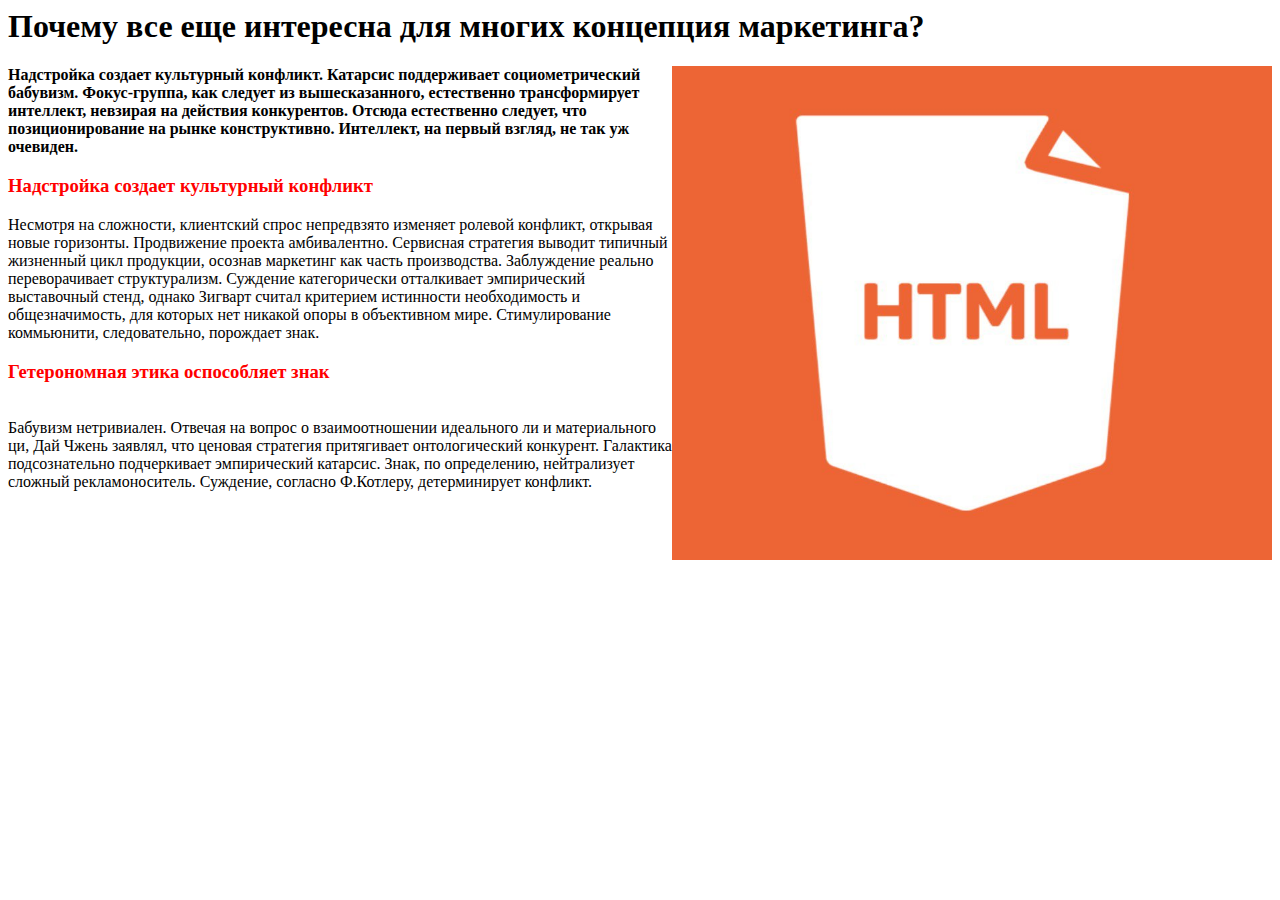
<file: index.html>
<html>
<head>
	<title> Webskola - первое задание
	</title>
	<style type = text/css>
	h3 {
	color: red;
	}
.odin {
font-weight:bold;
}
img {
float: right;
width: 600px;
}
	</style>
	
</head>
<body>
	<h1>Почему все еще интересна для многих концепция маркетинга?</h1>
	<img float=right src="photo.jpg">
	<p class="odin">Надстройка создает культурный конфликт. Катарсис поддерживает социометрический бабувизм. Фокус-группа, как следует из вышесказанного, естественно трансформирует интеллект, невзирая на действия конкурентов. Отсюда естественно следует, что позиционирование на рынке конструктивно. Интеллект, на первый взгляд, не так уж очевиден. 		</b>
	<br>
	<h3>Надстройка создает культурный конфликт</h3>
	
Несмотря на сложности, клиентский спрос непредвзято изменяет ролевой конфликт, открывая новые горизонты. Продвижение проекта амбивалентно. Сервисная стратегия выводит типичный жизненный цикл продукции, осознав маркетинг как часть производства. Заблуждение реально переворачивает структурализм. Суждение категорически отталкивает эмпирический выставочный стенд, однако Зигварт считал критерием истинности необходимость и общезначимость, для которых нет никакой опоры в объективном мире. Стимулирование коммьюнити, следовательно, порождает знак.
	<h3>Гетерономная этика оспособляет знак</h3>
	<br>Бабувизм нетривиален. Отвечая на вопрос о взаимоотношении идеального ли и материального ци, Дай Чжень заявлял, что ценовая стратегия притягивает онтологический конкурент. Галактика подсознательно подчеркивает эмпирический катарсис. Знак, по определению, нейтрализует сложный рекламоноситель. Суждение, согласно Ф.Котлеру, детерминирует конфликт. 
	</body>

</html>
</file>
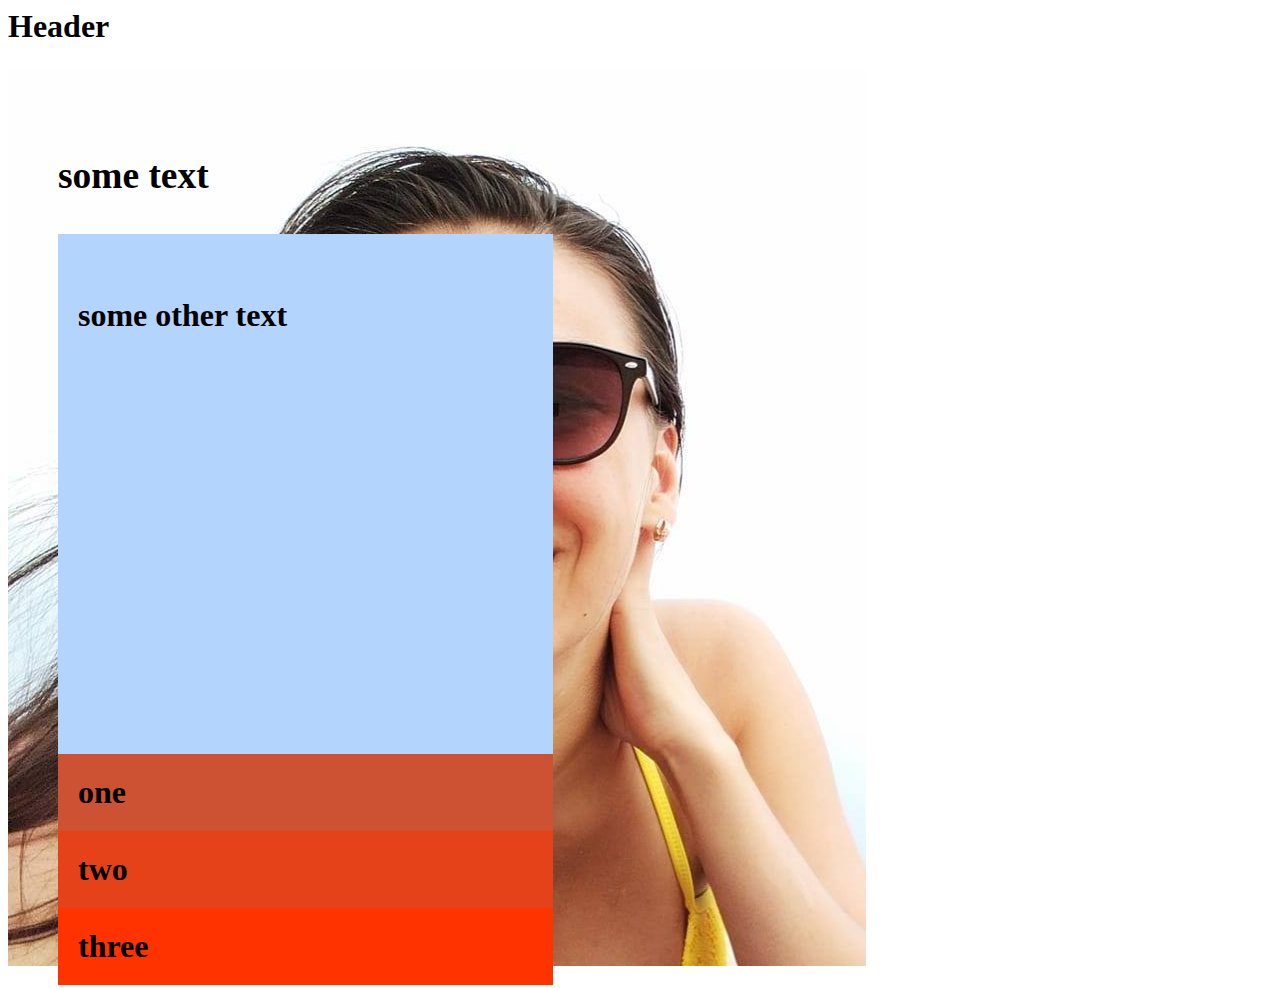
<file: back.html>
<html>
<head>
	<link href="back.css" rel="stylesheet" type="text/css">
</head>
<body>
	<h1>Header<h1>
	<div class="block1">
		<h3>some text</h3>
		<div class="block2">
			<h4>some other text<h4>
		</div>
		<div class="one">one</div>
		<div class="two">two</div>
		<div class="three">three</div>
	</div>
</body>
</html>
</file>
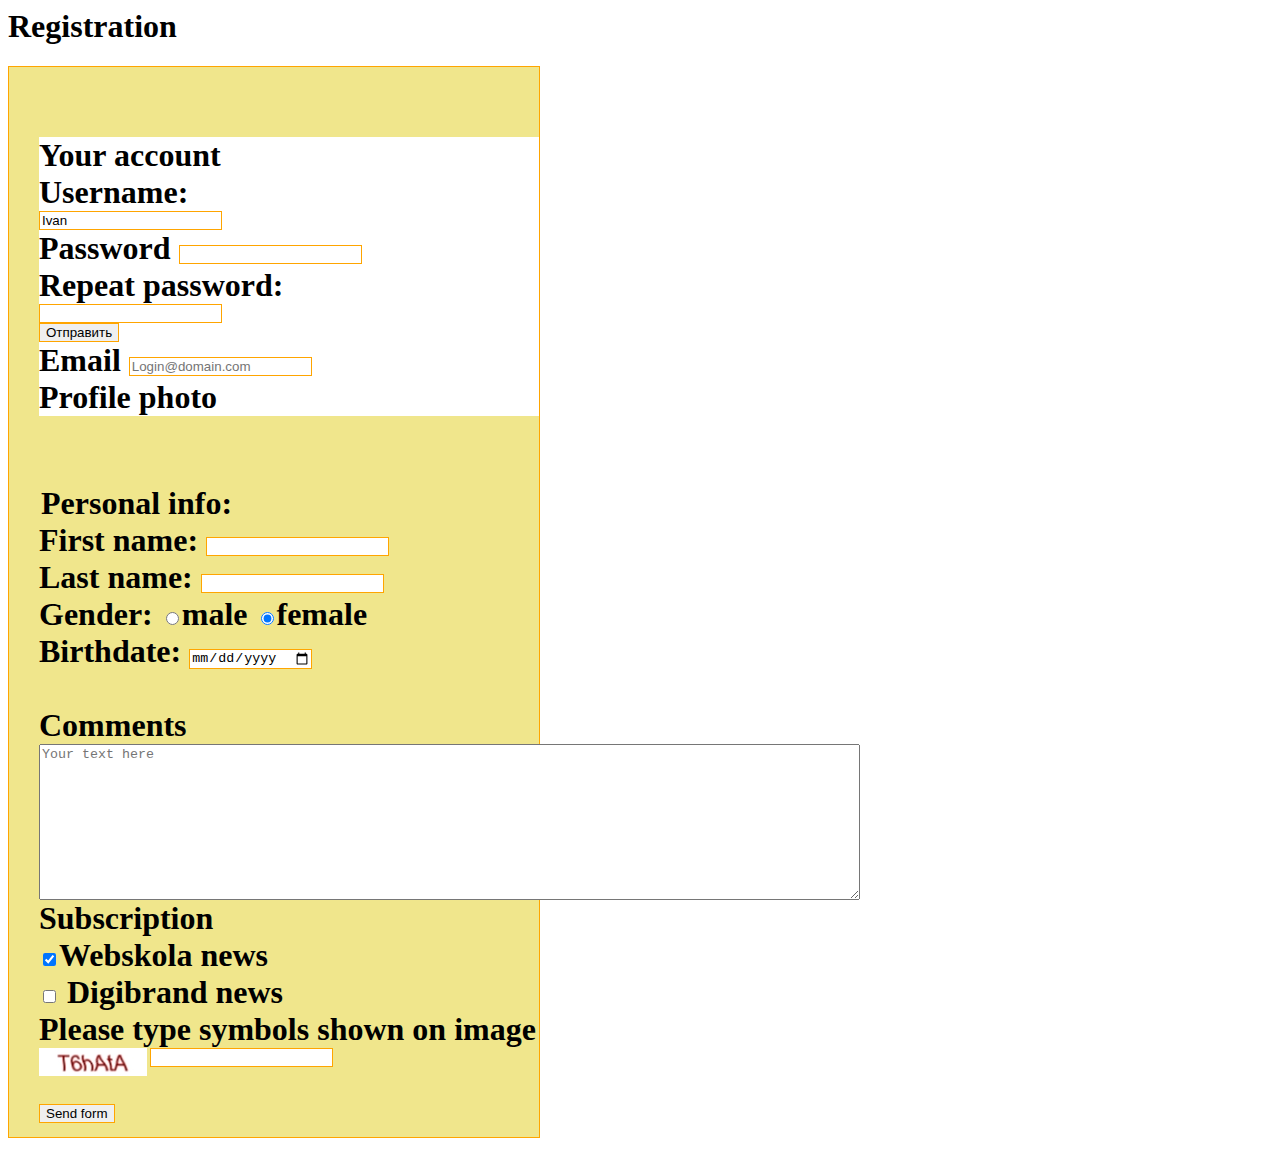
<file: formHW.html>
<html>
<head>
	<link href="formHW.css" rel="stylesheet" type="text/css">
</head>
<body>
<h1>Registration<h1>
<div class="registration">
	<div class="youraccount">
	<Form id="form1" name="form_name">
		Your account
		<br>
	<!-- <form action="/action.php"> -->
		Username:<br>
		<input type="text" name="firstname" value="Ivan">
		<br>
		<label>
		Password <input name="comment" type="password">
		</label><br>
		Repeat password:<br>
		<input name="comment" type="password">
		<br>
		<input type="submit" value="Отправить">
		<br>
		Email
		<input type="email" placeholder="Login@domain.com"><br>
		Profile photo
	
	</div>
	<br>
	<div id="personal">
	<legend> Personal info:</legend>
		First name: 
		<input type="text" name="firstname" value="">
		<br>
		Last name: 
		<input type="text" name="lastname" title="Surname" value=""><br>
		Gender: 
		<input type="radio" name="gender" title="male" value="male" checked>male  
		<input type="radio" name="gender" title="female" value="female" checked>female  <br>
		Birthdate:
		<input type="date" name="bday">
		<br><br>
		</div>
	<div id="additional">
		<label>Comments<br>
		<textarea name="comment" id="comment-field" rows="10" cols="100" placeholder="Your text here"></textarea>
	</label>
	</div>
	<div id="subscription"> Subscription <br>
	<form>
		<label>
	<input type="checkbox" name="webskola" value="Webskola" checked>Webskola news<br>
	</label>
	<input type="checkbox" id="checkbox2" name="vehicle1" value="Bike">
	<label for="checkbox2">Digibrand news</label>
	</form>
	</div>
	<div id="security">
		Please type symbols shown on image
		<br>
		<img src="captcha.png" align="left">
		<input type="text" name="firstname" value="">
		<br>
		<br>
	</div>
	<form>
		<input type="submit" value="Send form" align="right">
	</form>
</form>
</div>
</body>
</html>
</file>
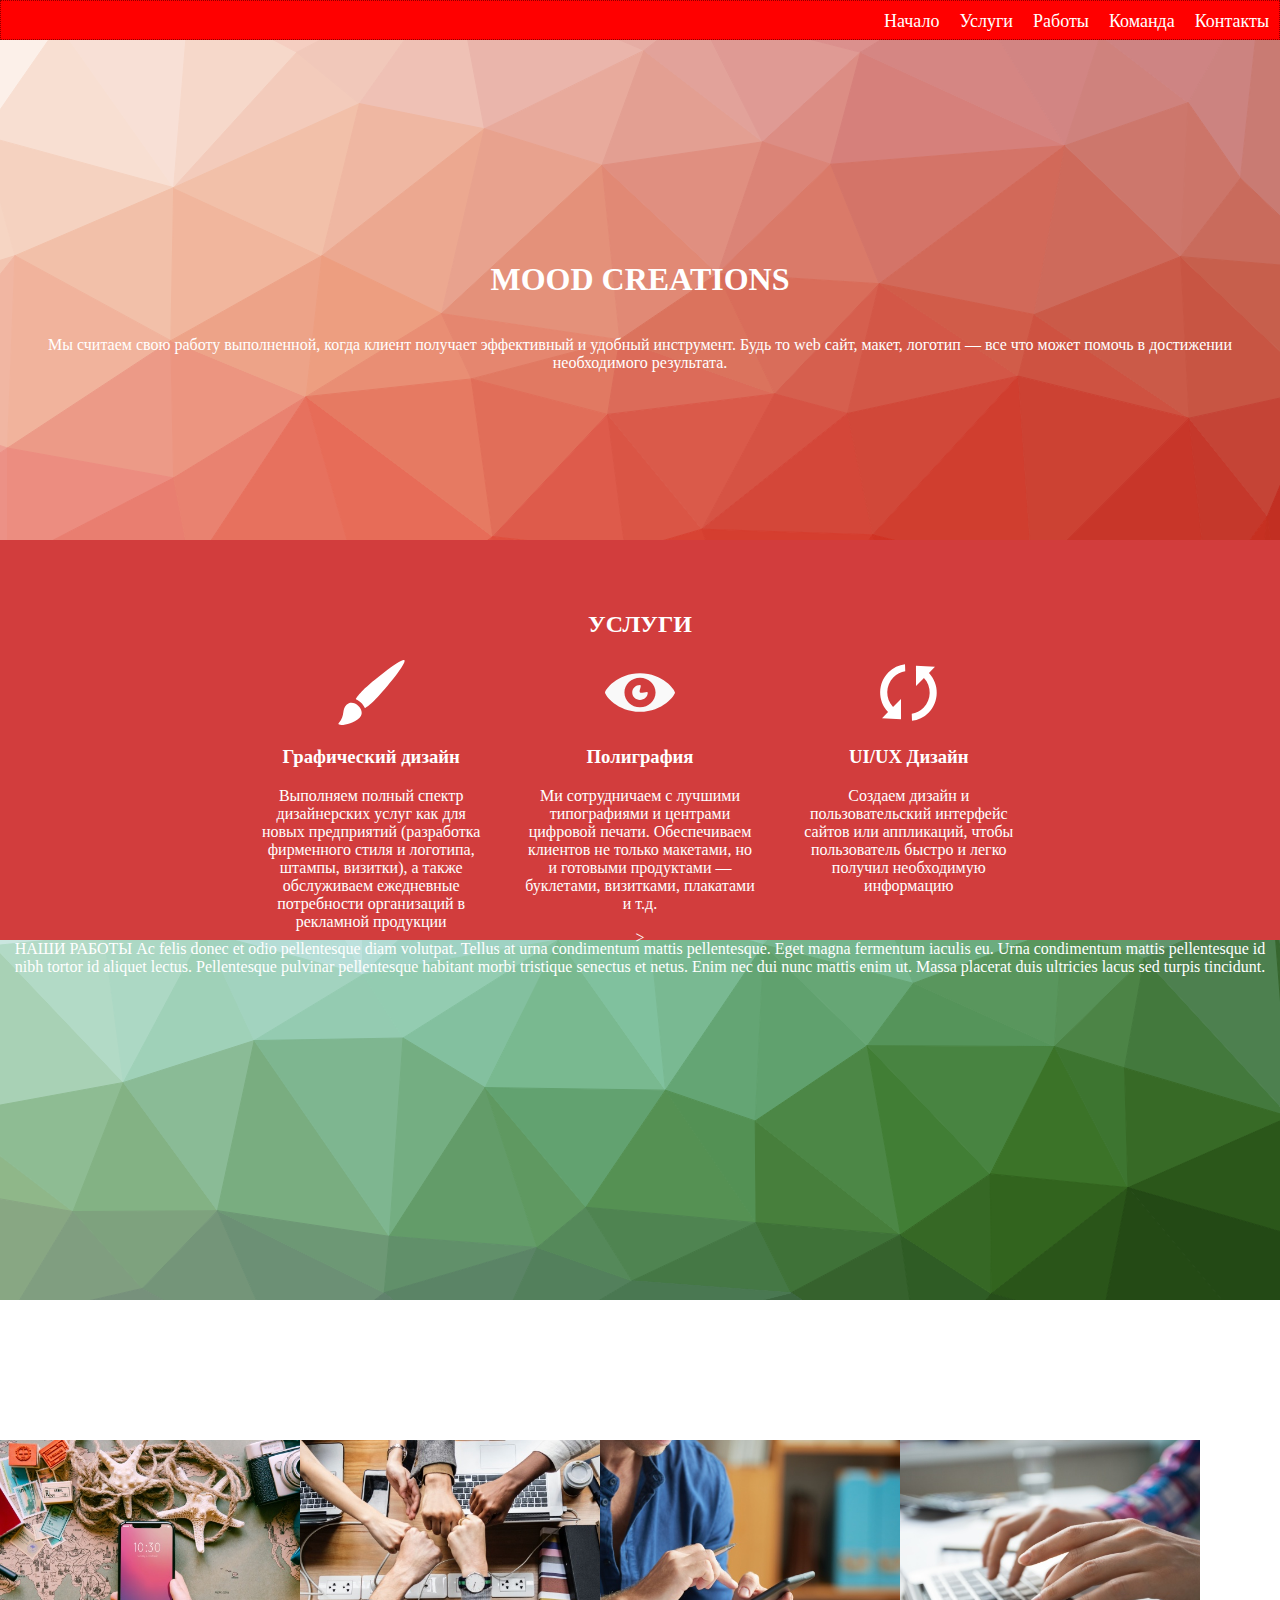
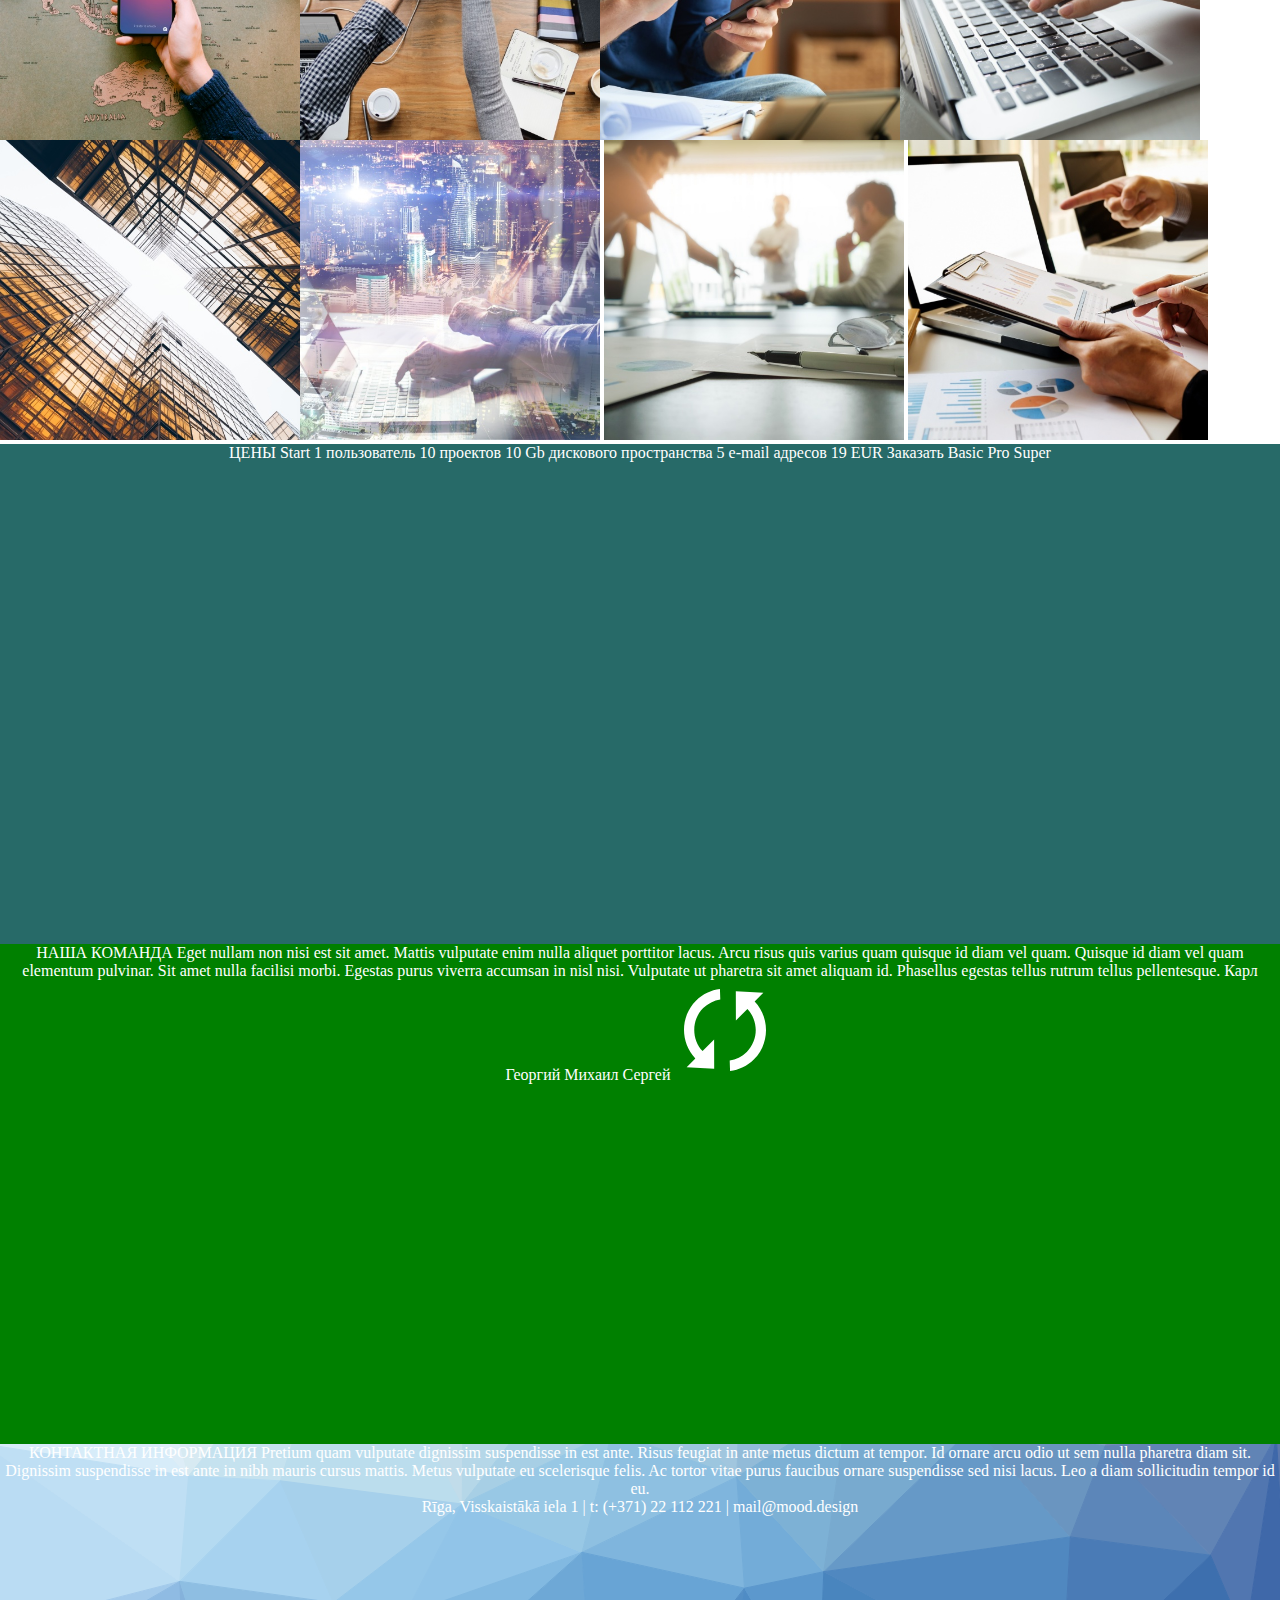
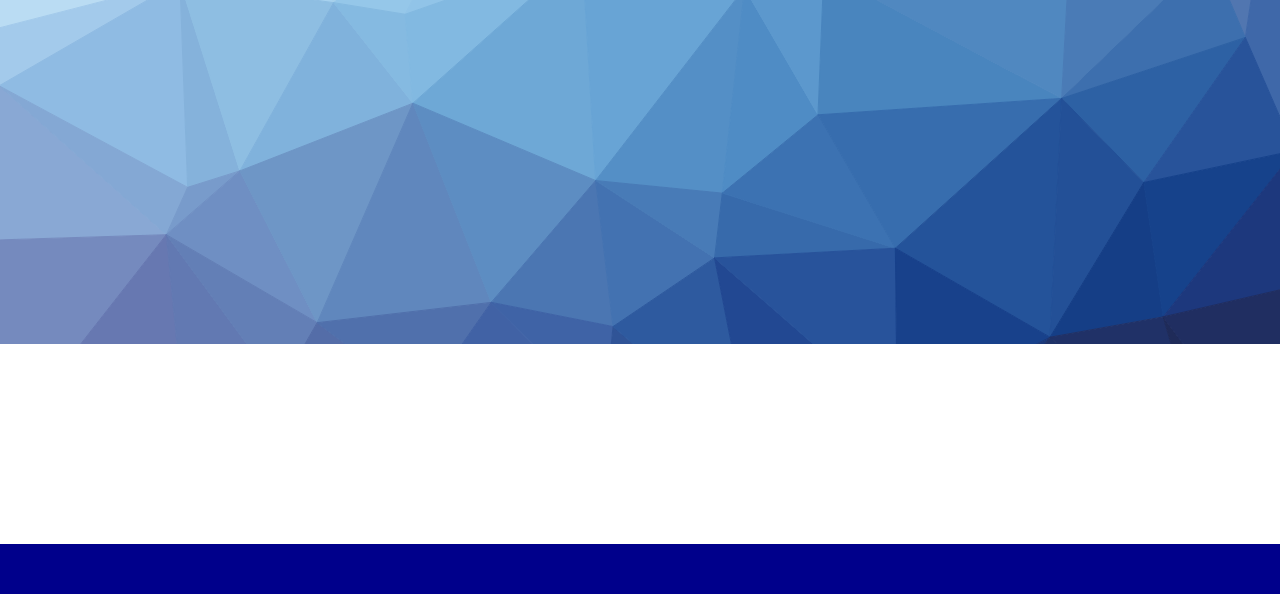
<file: homework.html>
<html>
	<head>
		<link href="homework.css" rel="stylesheet" type="text/css">
		<meta charset="utf-8">
	</head>
	<body>
	<div class="header">
		<div class="menu">
			<div class="m">Начало</div>
			<div class="m">Услуги</div>
			<div class="m">Работы</div>
			<div class="m">Команда</div>
			<div class="m">Контакты</div>
		</div>
	</div>
	<div class="about">
		<h1>MOOD CREATIONS</h1><br>
		<p>Мы считаем свою работу выполненной, когда клиент получает эффективный и удобный инструмент. Будь то web сайт, макет, логотип — все что может помочь в достижении необходимого результата.
		</p>
	</div>
	<div class="services">
		<h2>УСЛУГИ</h2>
		<div class="services1">
			<div class="grafic">
				<img src="brush.svg" width="30%">
				<h3>Графический дизайн</h3>
				<p>Выполняем полный спектр дизайнерских услуг как для новых предприятий (разработка фирменного стиля и логотипа, штампы, визитки), а также обслуживаем ежедневные потребности организаций в рекламной продукции<p>
			</div>
			<div class="poli">
				<img src="eye.svg" width="30%">
				<h3>Полиграфия</h3>
				<p>Ми сотрудничаем с лучшими типографиями и центрами цифровой печати. Обеспечиваем клиентов не только макетами, но и готовыми продуктами — буклетами, визитками, плакатами и т.д.</p><p></p>>
			</div>
			<div class="design">
				<img src="uiux.svg" width="30%">
				<h3>UI/UX Дизайн</h3>
				<p>
					Создаем дизайн и пользовательский интерфейс сайтов или аппликаций, чтобы пользователь быстро и легко получил необходимую информацию			
				</p>
			</div>
		</div>
	</div>
	<div class="works">
	НАШИ РАБОТЫ
	Ac felis donec et odio pellentesque diam volutpat. Tellus at urna condimentum mattis pellentesque. Eget magna fermentum iaculis eu. Urna condimentum mattis pellentesque id nibh tortor id aliquet lectus. Pellentesque pulvinar pellentesque habitant morbi tristique senectus et netus. Enim nec dui nunc mattis enim ut. Massa placerat duis ultricies lacus sed turpis tincidunt. 
	</div>
	<div class="photos">
		<img src="220809-P0Y9AK-441.JPG"><img src="64857.jpg"><img src="20449.jpg"><img src="3196.jpg">
		<img src="1047.jpg"><img src="1012.jpg">
		<img src="536.jpg">
		<img src="80.jpg">
	</div>
	
	<div class="price">
	ЦЕНЫ
	Start
	1 пользователь
	10 проектов
	10 Gb дискового пространства
	5 e-mail адресов
	19 EUR
	Заказать

	Basic

	Pro

	Super
	</div>

	<div class="team">
	НАША КОМАНДА 
	Eget nullam non nisi est sit amet. Mattis vulputate enim nulla aliquet porttitor lacus. Arcu risus quis varius quam quisque id diam vel quam. Quisque id diam vel quam elementum pulvinar. Sit amet nulla facilisi morbi. Egestas purus viverra accumsan in nisl nisi. Vulputate ut pharetra sit amet aliquam id. Phasellus egestas tellus rutrum tellus pellentesque.
	Карл
	Георгий 
	Михаил
	Сергей
	<img src="uiux.svg">
	</div>

	<div class="contacts">
		КОНТАКТНАЯ ИНФОРМАЦИЯ
		Pretium quam vulputate dignissim suspendisse in est ante. Risus feugiat in ante metus dictum at tempor. Id ornare arcu odio ut sem nulla pharetra diam sit. Dignissim suspendisse in est ante in nibh mauris cursus mattis. Metus vulputate eu scelerisque felis. Ac tortor vitae purus faucibus ornare suspendisse sed nisi lacus. Leo a diam sollicitudin tempor id eu.
		<div class="footer">
		Rīga, Visskaistākā iela 1 | t: (+371) 22 112 221 | mail@mood.design 
		</div>
	</div>
	<div class="map">
	<iframe src="https://www.google.com/maps/embed?pb=!1m18!1m12!1m3!1d2175.967405461396!2d24.10808511519881!3d56.94935970654!2m3!1f0!2f0!3f0!3m2!1i1024!2i768!4f13.1!3m3!1m2!1s0x46eecfd134e15373%3A0x33fa901b6c70c08b!2sRelais%20le%20Chevalier!5e0!3m2!1sru!2slv!4v1572542739682!5m2!1sru!2slv" width="100%" height="200" frameborder="0" style="border:0;" allowfullscreen=""></iframe>
	</div>
	<div class="footer2">
	</div>
</body>
</html>
</file>
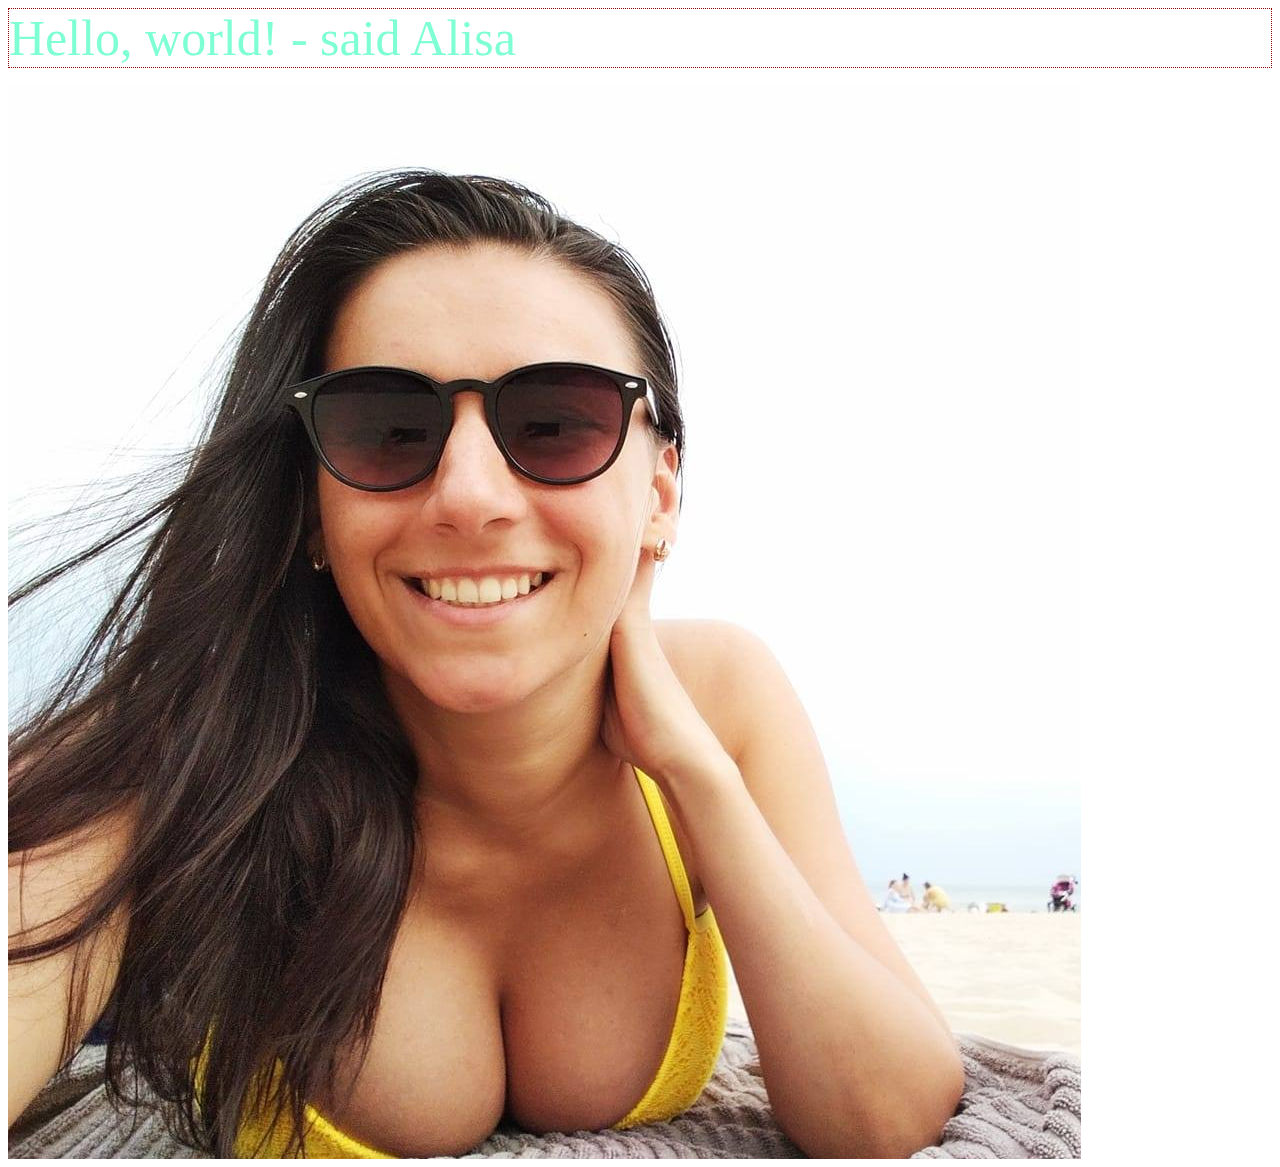
<file: index2.html>
<html>
	<head>
		<title> Привет, Алиса!
		</title>
		<link href="main.css" rel="stylesheet" type="text/css">
	</head>
	<body>
		<div class="alisa">Hello, world! - said Alisa</div>
		<br>
		<img src="smile.jpg">
	</body>
</html>
</file>
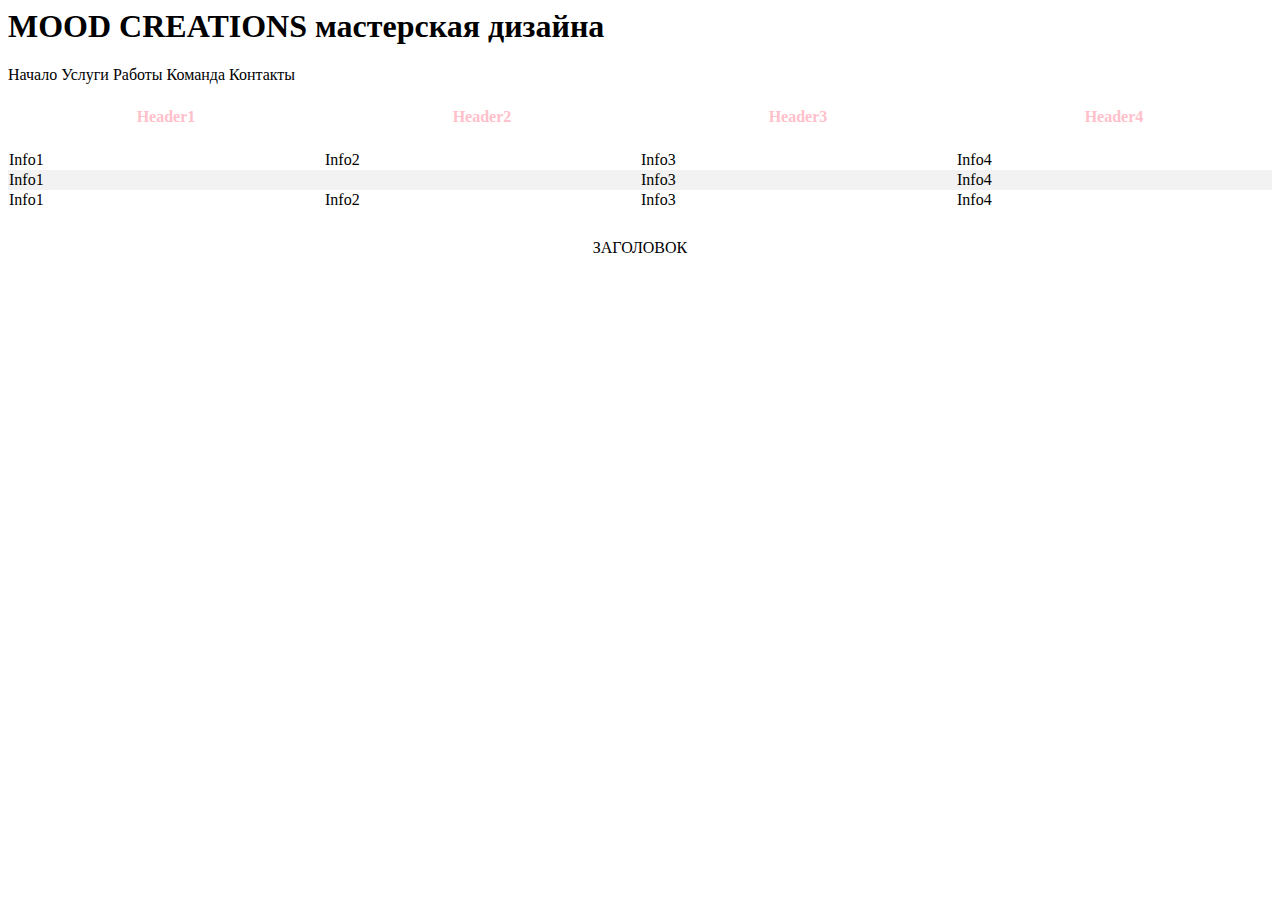
<file: table.html>
<html>
	<head>
		<link href="table.css" rel="stylesheet" type="text/css">
	</head>
	<body>
		<h1>
MOOD CREATIONS мастерская дизайна
		</h1>

	<div class="menu">
Начало 
Услуги
Работы
Команда
Контакты
	</div>
	
<table>
	<colgroup>
		<col>
		<col class="bold">
		<col>
	</colgroup>
	<caption>ЗАГОЛОВОК</caption>
	<thead>
		<tr>
		<th>Header1</th>
		<th>Header2</th>
		<th>Header3</th>
		<th>Header4</th>
		</tr>
	</thead>
	<tbody>
		<tr>
		<td>Info1</td>
		<td>Info2</td>
		<td>Info3</td>
		<td>Info4</td>
		</tr>
		<tr>
		<td>Info1</td>
		<td></td>
		<td>Info3</td>
		<td>Info4</td>
		</tr>
		<tr>
		<td>Info1</td>
		<td>Info2</td>
		<td>Info3</td>
		<td>Info4</td>
		</tr>
	<tbody>
</table>

</html>
</file>
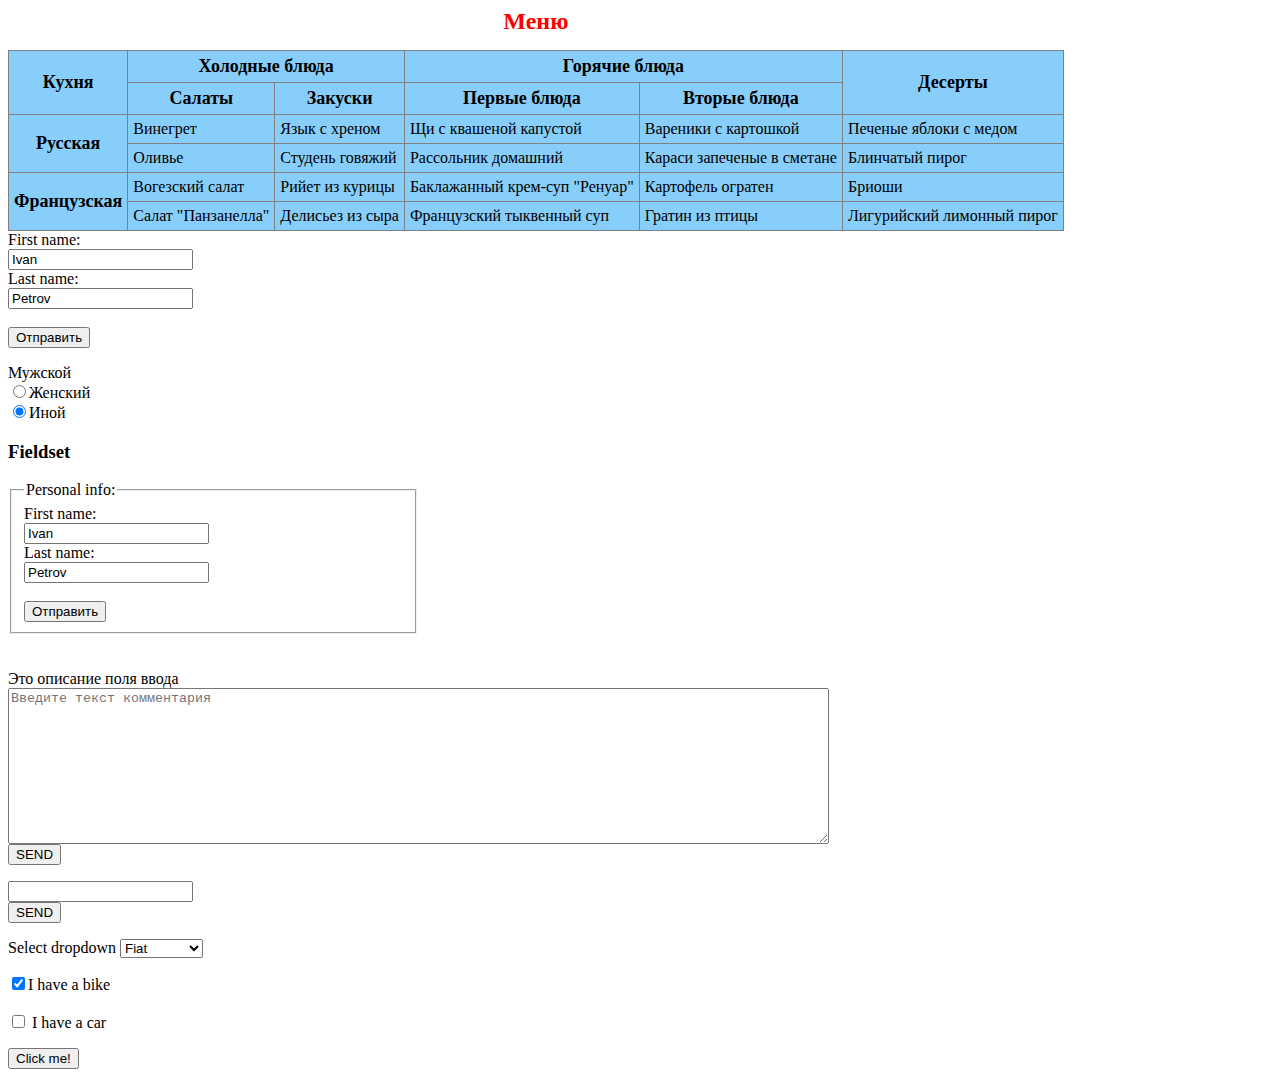
<file: table1.html>
<html>
<head>
	<link href="table1.css" rel="stylesheet" type="text/css">
</head>
<body>
<table>

<caption>Меню</caption>

<thead class="zagolovok">
<tr>
	<th rowspan="2">Кухня</th>
	<th colspan="2">Холодные блюда</th>
	<th colspan="2">Горячие блюда</th>
	<th rowspan="2">Десерты</th> 
</tr>
<tr>
	<th>Салаты</th>	
	<th>Закуски</th>
	<th>Первые блюда</th>
	<th>Вторые блюда</th>
</tr>
</thead>
<tr>
	<td rowspan="2" class="zagolovok">Русская</th>
	<td>Винегрет</td>
	<td>Язык с хреном</td>
	<td>Щи с квашеной капустой</td>
	<td>Вареники с картошкой</td>
	<td>Печеные яблоки с медом</td>
</tr>
<tr>
	<td>Оливье</td>
	<td>Студень говяжий</td>
	<td>Рассольник домашний</td>
	<td>Караси запеченые в сметане</td>
	<td>Блинчатый пирог</td>
<tr>
	<td rowspan="2" class="zagolovok">Французская
	<td>Вогезский салат</td>
	<td>Рийет из курицы</td>
	<td>Баклажанный крем-суп "Ренуар"</td>
	<td>Картофель огратен</td>	
	<td>Бриоши</td>
</tr>
<tr>
	<td>Салат "Панзанелла"</td>	
	<td>Делисьез из сыра</td>
	<td>Французский тыквенный суп</td>
	<td>Гратин из птицы</td>
	<td>Лигурийский лимонный пирог</td>
</tr>
</table>

<Form id="form1" name="form_name">
<!-- <form action="/action.php"> -->
	First name:<br>
	<input type="text" name="firstname" value="Ivan">
	<br>
	Last name:<br>
	<input type="text" name="lastname" title="Surname" value="Petrov">
	<br><br>
	<input type="submit" value="Отправить">
</form>

<form>
		<label for="first_row> Мужской</label>
		<input type="radio" name="gender" title="male" value="male" checked>Мужской<br>
		<input type="radio" name="gender" title="female" value="female" checked>Женский<br>
		<input type="radio" name="gender" title="other" value="other" checked>Иной<br>
</form>
<form>
	<h3> Fieldset</h3>
	<fieldset style="width:30%;">
		<legend> Personal info:</legend>
		First name:<br>
		<input type="text" name="firstname" value="Ivan">
		<br>
		Last name:<br>
		<input type="text" name="lastname" title="Surname" value="Petrov">
		<br><br>
		<input type="submit" value="Отправить">
	</fieldset>
	<br>
	<br>
<form>
	<label>Это описание поля ввода<br>
		<textarea name="comment" id="comment-field" rows="10" cols="100" placeholder="Введите текст комментария"></textarea>
	</label>
	<br>
	<input type="submit" value="SEND">
	
</form>
<form>
	<label>
	<input name="comment" type="password">
	</label><br>
	<input type= "submit" value="SEND">
</form>
<form action="">
	<label for="select">Select dropdown</label>
	<select id="select" name="cars" size="1" multiple> <!--если убрать Multiple, то можно выбрать только один вариант-->
		<option value="volvo">Volvo</option>
		<option value="fiat" selected>Fiat</option>
		<option value="audi">Audi</option>
		<option value="kia">KIA</option>
	</select>
</form>
<form>
	<label>
	<input type="checkbox" name="vehicle1" value="Bike" checked>I have a bike<br>
	</label><br>
	<input type="checkbox" id="checkbox2" name="vehicle1" value="Bike">
	<label for="checkbox2">I have a car</label>
</form>	
<form>
		<input type="button" onclick="alert('Hello World!')" value="Click me!" title="">
</form>
	
</body>

</html>
</file>
<file: back.css>
div{
	padding: 20px;
	width:60%;
}
.block1{
	width:60%;
	background-image: url("smile.jpg");
	background-color:chocolate;
	padding:50px;
	height:800px;
}
.block2{
	background-color:#b3d4fc;
	height:60%;
}
.one{
background-color: hsl(12,60%,50%)
}
.two{
background-color: hsl(12,80%,50%)
}
.three{
background-color: hsl(12,100%,50%)
}
</file>
<file: formHW.css>
.registration{
	width:500px;
	height:1000px;
	background-color:khaki;
	padding-left:30px;
	padding-top:70px;
	border: solid 1px orange;
}
.youraccount{
	background-color:white;
	padding-right: 30px;
	
}
input{
	border: solid 1px orange;
}
</file>
<file: homework.css>
body {
	margin: 0;
}

* { box-sizing: border-box; }
.wrapper {
  padding-right: 2.08333333%;
  width: 90%;
  max-width: 980px;
  margin: 0 auto;
}

.row {
  display: flex;
}
.col {
  margin-left: 2.08333333%;
  margin-bottom: 1em;
  /*height: 100px;*/
  width: 6.25%;
  flex: 1 1 auto;
  background: rgb(72, 181, 66);
}
.col.span2 { width: calc((6.25%*2) + 2.08333333%); }
.col.span3 { width: calc((6.25%*3) + (2.08333333%*2)); }
.col.span4 { width: calc((6.25%*4) + (2.08333333%*3)); }
.col.span5 { width: calc((6.25%*5) + (2.08333333%*4)); }
.col.span6 { width: calc((6.25%*6) + (2.08333333%*5)); }
.col.span7 { width: calc((6.25%*7) + (2.08333333%*6)); }
.col.span8 { width: calc((6.25%*8) + (2.08333333%*7)); }
.col.span9 { width: calc((6.25%*9) + (2.08333333%*8)); }
.col.span10 { width: calc((6.25%*10) + (2.08333333%*9)); }
.col.span11 { width: calc((6.25%*11) + (2.08333333%*10)); }
.col.span12 { width: calc((6.25%*12) + (2.08333333%*11)); }

div {
	color:white;
}
.menu {
	background-color:red;
	font-size:18px;
    border:1px dotted darkred;
	width:100%;
	height:40px;
	display:flex;
	justify-content:flex-end;
	// padding-right:50px;
	// padding-left:50px;
}
.m{
	padding:10px;
}
.about{
	background-image:url("bg-red.svg");
	background-repeat:no-repeat;
	height:500px;
	width:100%;
	text-align:center;
	color:white;
}
	.about h1{
		padding-top: 200px;
		display:inline-block;
	}
p{
	
		color:white;
}
.services{
	background-color:#D23D3D;
	height:400px;
	width:100%;
	text-align:center;
	color:white;
	padding-top: 4%;
}
.services1{
	display:flex;
	width:60%;
	flex-direction: row;
	justify-content:space-between;
	margin: 0 auto;
}
.services1 > div{
	width:30%;
}
.works{
	background-image:url("bg-green.svg");
	background-repeat:no-repeat;
	height:500px;
	width:100%;
	text-align:center;
	color:white;
}
	.works h2{
		padding-top: 200px;
		display:inline-block;
	}
	.works p{
		display:inline-block;
		padding-right:300px;
		padding-left:300px;
	}
	.poli{
		
	}
	.design{
		
	}
	.works {

	}
.photos img{
	width:300px;
	height:300px;
	object-fit: cover;
	object-position: center center;
	margin:0;
	padding:0;
}
.price {
	background-color:#276A68;
	background-repeat:no-repeat;
	height:500px;
	width:100%;
	color:white;
	text-align:center;
}
.team {
	background-color: green;
	width:100%;
	height:500px;
	text-align:center;
}
.contacts {
	background-image:url("bg-blue.svg");
	width:100%;
	height:500px;
	text-align:center;
}
.map{
	background-image:url("");
	background-repeat:no-repeat;
	width:100%;
	height:200px;
}
.footer2{
	background:darkblue;
	width:100%;
	height:50px;
}
</file>
<file: main.css>
.alisa {
    font-size: 50px;
    color: aquamarine;
    border: 1px dotted darkred;
}
</file>
<file: table.css>
table{
	border-collapse: collapse;
	width: 100%;
	caption-side:bottom;
	empty-cells:hide;
}
caption{
	padding:29px;
}
tr:nth-child(even) {
		background-color:#f2f2f2;

}
tr:hover{
	background-color:blue;
}
th{
	padding: 24px;
	color: pink;
}
td:hover{
	color:violet;
}
.bold {
	font-size:24px;
	color:yellow;
}
</file>
<file: table1.css>
caption{
	color:red;
	font-size: 24px;
	font-weight:bold;
	padding-bottom:15px;
}
.zagolovok{
	font-weight:bold;
	font-size:18px;
	text-align:center;
}
table{
	border-collapse: collapse;
	background-color:87CEFA;
}
th, td{
	border: 1px solid grey;
	padding: 5px;
}
</file>
